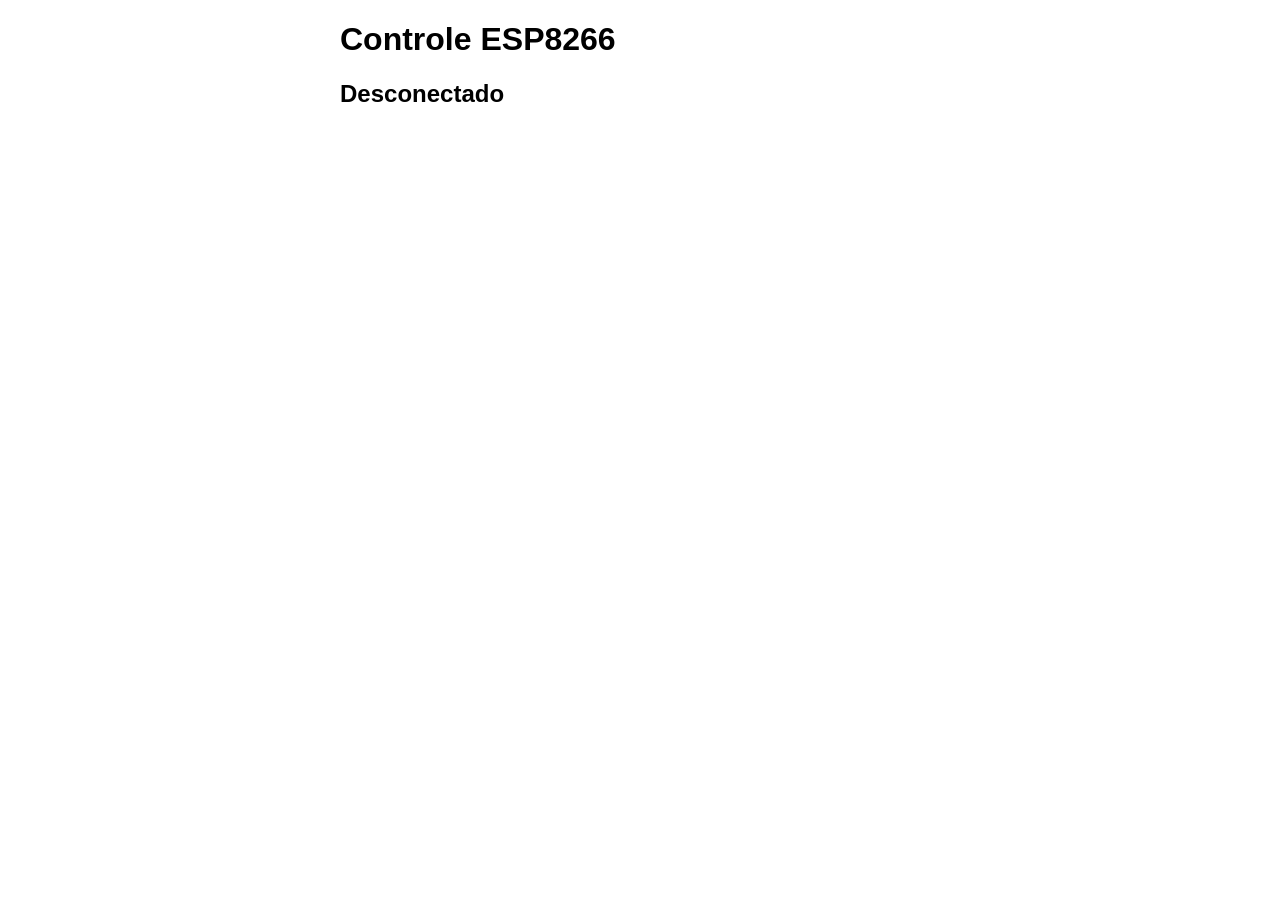
<file: interface/teste-servo-pwm.html>
<!DOCTYPE html>
<html lang="pt-BR">
<head>
<meta charset="UTF-8">
<title>Joystick ESP8266</title>

<style>

body{
    font-family:Arial;
    max-width:600px;
    margin:auto;
}

pre{
    font-size:18px;
}

</style>

</head>
<body>

<h1>Controle ESP8266</h1>

<h2 id="status">Desconectado</h2>

<pre id="valores"></pre>

<script>

//////////////////////////////////////////////////////
// WEBSOCKET
//////////////////////////////////////////////////////

let socket;

function conectar(){

    socket = new WebSocket("ws://192.168.0.200:81");

    socket.binaryType = "arraybuffer";

    socket.onopen = ()=>{

        status.innerHTML = "Conectado";
    };

    socket.onclose = ()=>{

        status.innerHTML = "Desconectado";

        setTimeout(conectar,2000);
    };

    socket.onerror = ()=>{

        socket.close();
    };
}

conectar();

//////////////////////////////////////////////////////

const dados = new Uint16Array(4);

//////////////////////////////////////////////////////
// DEADZONE
//////////////////////////////////////////////////////

function deadzone(x){

    if(Math.abs(x) < 0.1)
        return 0;

    return x;
}

//////////////////////////////////////////////////////
// CONVERSÕES
//////////////////////////////////////////////////////

function eixoParaServo(x){

    x = deadzone(x);

    return Math.round(
        1500 + x * 500
    );
}

function eixoParaPWM(x){

    x = deadzone(x);

    return Math.round(
        (x + 1) * 511.5
    );
}

//////////////////////////////////////////////////////

let ultimoEnvio = 0;

function loop(timestamp){

    if(timestamp - ultimoEnvio >= 20){

        ultimoEnvio = timestamp;

        const gp = navigator.getGamepads()[0];

        if(gp){

            //////////////////////////////////////////////////
            // ANALÓGICO DIREITO
            //////////////////////////////////////////////////

            dados[0] = eixoParaServo(gp.axes[2]);

            // invertido
            dados[1] = eixoParaServo(-gp.axes[3]);

            //////////////////////////////////////////////////
            // ANALÓGICO ESQUERDO
            //////////////////////////////////////////////////

            dados[2] = eixoParaPWM(-gp.axes[1]);

            dados[3] = eixoParaPWM(gp.axes[0]);

            //////////////////////////////////////////////////

            valores.innerHTML =
                "Servo0 = " + dados[0] + "\n" +
                "Servo1 = " + dados[1] + "\n" +
                "PWM0 = " + dados[2] + "\n" +
                "PWM1 = " + dados[3];

            //////////////////////////////////////////////////

            if(socket &&
               socket.readyState === WebSocket.OPEN){

                socket.send(dados);
            }
        }
    }

    requestAnimationFrame(loop);
}

requestAnimationFrame(loop);

//////////////////////////////////////////////////////

window.addEventListener("gamepadconnected",(e)=>{

    status.innerHTML =
        "Controle conectado";
});

window.addEventListener("gamepaddisconnected",()=>{

    status.innerHTML =
        "Controle desconectado";
});

</script>

</body>
</html>
</file>
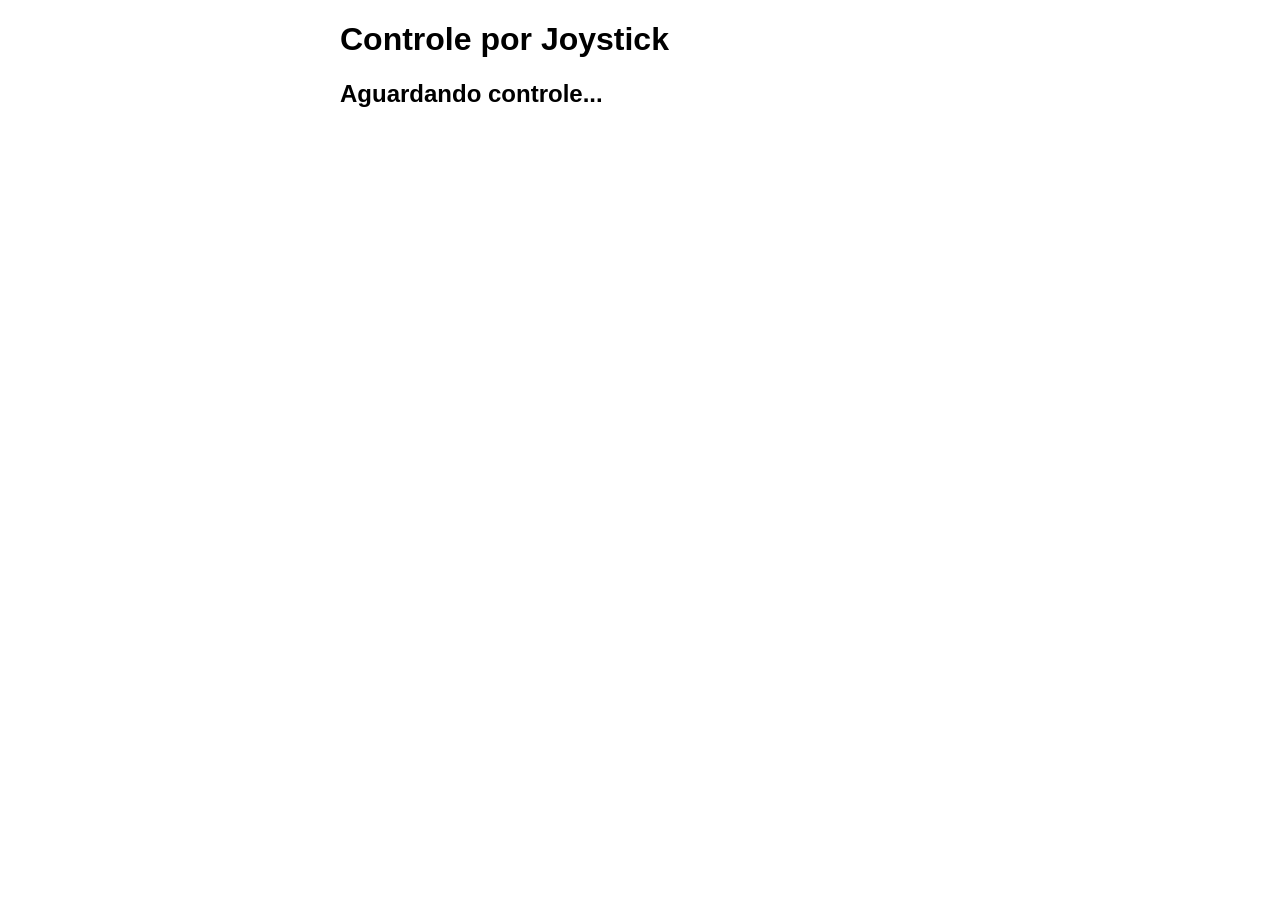
<file: interface/teste-servos.html>
<!DOCTYPE html>
<html lang="pt-BR">
<head>
<meta charset="UTF-8">
<title>Controle de 4 Servos</title>

<style>
body{
    font-family: Arial;
    max-width:600px;
    margin:auto;
}

pre{
    font-size:18px;
}
</style>
</head>
<body>

<h1>Controle por Joystick</h1>

<h2 id="status">Aguardando controle...</h2>

<pre id="valores"></pre>

<script>

let socket;

function conectar() {

    socket = new WebSocket("ws://192.168.0.200:81");

    socket.binaryType = "arraybuffer";

    socket.onopen = () => {
        status.innerHTML = "WebSocket conectado";
    };

    socket.onclose = () => {

        status.innerHTML = "Reconectando...";

        setTimeout(conectar,2000);
    };

    socket.onerror = () => {

        socket.close();
    };
}

conectar();

/////////////////////////////////////////////////////

const dados = new Uint16Array(4);

function eixoParaServo(x){

    // x varia entre -1 e +1

    return Math.round(
        1500 + x * 500
    );
}

/////////////////////////////////////////////////////

let ultimoEnvio = 0;

function loop(timestamp){

    if(timestamp - ultimoEnvio >= 20){

        ultimoEnvio = timestamp;

        const gp = navigator.getGamepads()[0];

        if(gp){

            // Analógico esquerdo
            dados[0] = eixoParaServo(gp.axes[0]);
            dados[1] = eixoParaServo(gp.axes[1]);

            // Analógico direito
            dados[2] = eixoParaServo(gp.axes[2]);
            dados[3] = eixoParaServo(gp.axes[3]);

            valores.innerHTML =
                "Servo0 = " + dados[0] + " us\n" +
                "Servo1 = " + dados[1] + " us\n" +
                "Servo2 = " + dados[2] + " us\n" +
                "Servo3 = " + dados[3] + " us";

            if(socket &&
               socket.readyState === WebSocket.OPEN){

                socket.send(dados);
            }
        }
    }

    requestAnimationFrame(loop);
}

requestAnimationFrame(loop);

/////////////////////////////////////////////////////

window.addEventListener("gamepadconnected", (e)=>{

    status.innerHTML =
        "Controle conectado: " +
        e.gamepad.id;
});

window.addEventListener("gamepaddisconnected", ()=>{

    status.innerHTML =
        "Controle desconectado";
});

</script>

</body>
</html>
</file>
